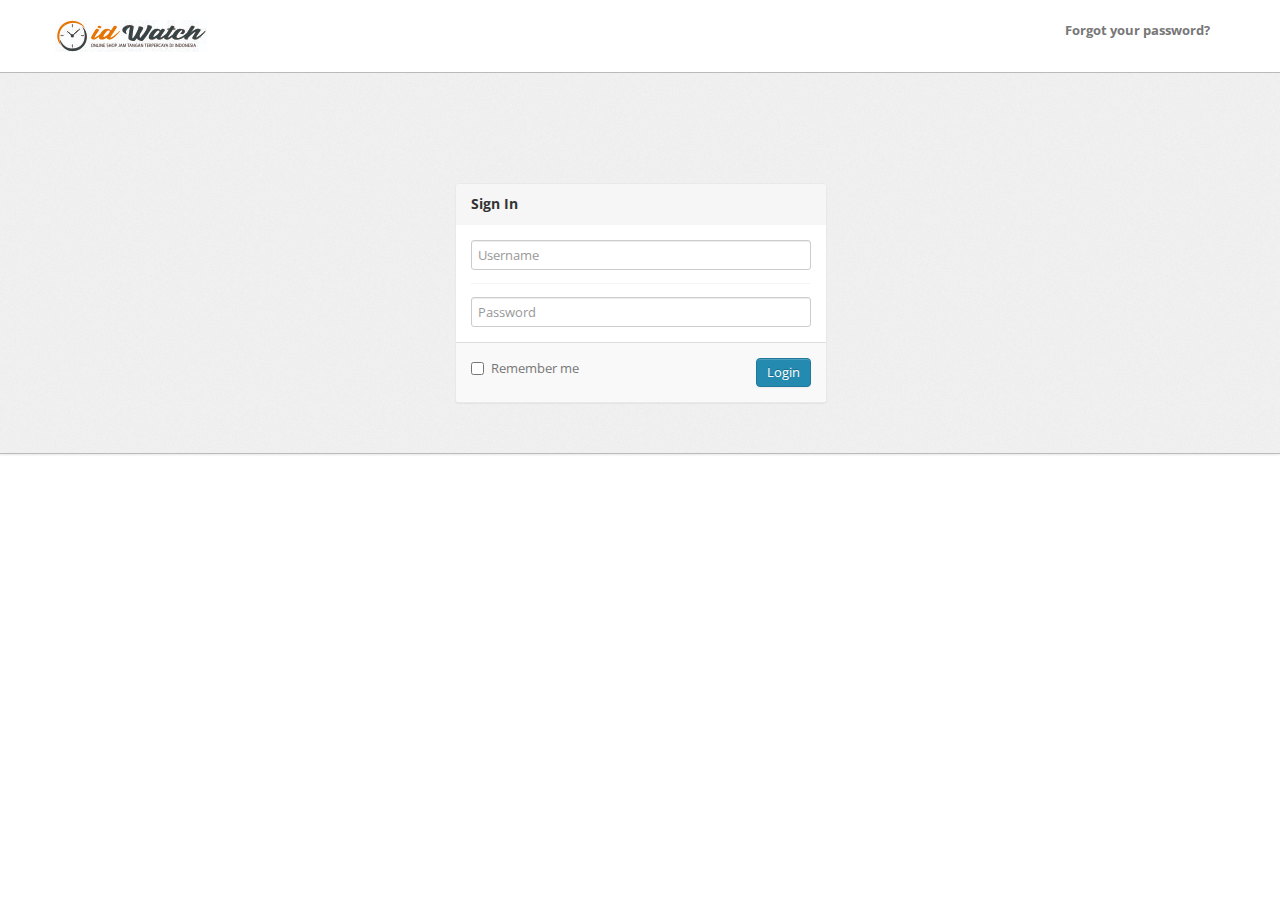
<file: Admin/other-login.html>
﻿<!DOCTYPE html>
<html lang="en">
<head>
	<meta http-equiv="Content-Type" content="text/html; charset=utf-8" />
	<meta name="viewport" content="width=device-width, initial-scale=1.0">
	<title>Admin</title>
	<link type="text/css" href="bootstrap/css/bootstrap.min.css" rel="stylesheet">
	<link type="text/css" href="bootstrap/css/bootstrap-responsive.min.css" rel="stylesheet">
	<link type="text/css" href="css/theme.css" rel="stylesheet">
	<link type="text/css" href="images/icons/css/font-awesome.css" rel="stylesheet">
	<link type="text/css" href='http://fonts.googleapis.com/css?family=Open+Sans:400italic,600italic,400,600' rel='stylesheet'>
</head>
<body>

	<div class="navbar navbar-fixed-top">
		<div class="navbar-inner">
			<div class="container">
				<a class="btn btn-navbar" data-toggle="collapse" data-target=".navbar-inverse-collapse">
					<i class="icon-reorder shaded"></i>
				</a>

				<a class="brand" href="index.html"><img src="images/img.jpg" alt=""> </a>

				<div class="nav-collapse collapse navbar-inverse-collapse">
				
					<ul class="nav pull-right">

						<li><a href="#">
							Forgot your password?
						</a></li>
					</ul>
				</div><!-- /.nav-collapse -->
			</div>
		</div><!-- /navbar-inner -->
	</div><!-- /navbar -->



	<div class="wrapper">
		<div class="container">
			<div class="row">
				<div class="module module-login span4 offset4">
					<form class="form-vertical">
						<div class="module-head">
							<h3>Sign In</h3>
						</div>
						<div class="module-body">
							<div class="control-group">
								<div class="controls row-fluid">
									<input class="span12" type="text" id="inputEmail" placeholder="Username">
								</div>
							</div>
							<div class="control-group">
								<div class="controls row-fluid">
									<input class="span12" type="password" id="inputPassword" placeholder="Password">
								</div>
							</div>
						</div>
						<div class="module-foot">
							<div class="control-group">
								<div class="controls clearfix">
									<a href="index.html" class="btn btn-primary pull-right">Login
								</a>
									<label class="checkbox">
										<input type="checkbox"> Remember me
									</label>
								</div>
							</div>
						</div>
					</form>
				</div>
			</div>
		</div>
	</div>
	<script src="scripts/jquery-1.9.1.min.js" type="text/javascript"></script>
	<script src="scripts/jquery-ui-1.10.1.custom.min.js" type="text/javascript"></script>
	<script src="bootstrap/js/bootstrap.min.js" type="text/javascript"></script>
</body>
</file>
<file: Admin/css/theme.css>
body {
	font-size: 13px;
	font-family: 'Open Sans', Arial, sans-serif;
	background: #fff;
	color: #777
}
h1, h2, h3, h4, h5, h6 {
	color: #333;
	margin-top: 0
}
h1 small, h2 small, h3 small, h4 small, h5 small, h6 small {
	font-size: 11px;
	margin: 0 0 0 5px
}
h1 {
	font-size: 28px
}
h2 {
	font-size: 24px
}
h3 {
	font-size: 20px
}
h4 {
	font-size: 16px
}
h5 {
	font-size: 13px
}
h6 {
	font-size: 11px
}
strong, b {
	color: #555
}
a:hover, a:focus {
	outline: 0
}
small, .small {
	font-size: 11px
}
pre, code {
	padding: 1px 2px;
	font-weight: bold;
	font-size: 12px
}
blockquote {
	border-left: 3px solid #dcdddf
}
blockquote p {
	font-size: 14px
}
blockquote small::before {
	content: "# "
}
.lead {
	font-size: 16px;
	line-height: 22px
}
.text-muted {color: #999;}
.wrapper {
	background: url(../images/bg.png) #eee;
	border-bottom: 1px solid #bbb;
	-webkit-box-shadow: 0 1px 2px rgba(0,0,0,0.1);
	-moz-box-shadow: 0 1px 2px rgba(0,0,0,0.1);
	box-shadow: 0 1px 2px rgba(0,0,0,0.1);
	padding: 30px 0
}
.footer {
	color: #999;
	padding: 30px 0 60px
}
.footer .nav li {
	float: left
}
.footer .nav li+li {
	margin-left: 30px
}
.footer .nav li a {
	color: inherit
}
.footer .nav li a:hover {
	color: #555
}
form {
	margin: 0
}
select, textarea, input[type="text"], input[type="password"], input[type="datetime"], input[type="datetime-local"], input[type="date"], input[type="month"], input[type="time"], input[type="week"], input[type="number"], input[type="email"], input[type="url"], input[type="search"], input[type="tel"], input[type="color"], .uneditable-input, label, input, button, select, textarea {
	-webkit-border-radius: 3px;
	-moz-border-radius: 3px;
	border-radius: 3px;
	font-size: 13px;
	font-family: 'Open Sans', Tahoma, Arial, sans-serif
}
.input-append input, .input-prepend input, .input-append select, .input-prepend select, .input-append .uneditable-input, .input-prepend .uneditable-input {
	-webkit-border-radius: 0 3px 3px 0;
	-moz-border-radius: 0 3px 3px 0;
	border-radius: 0 3px 3px 0
}
.input-append input, .input-append select, .input-append .uneditable-input, .input-prepend .add-on:first-child, .input-prepend .btn:first-child {
	-webkit-border-radius: 3px 0 0 3px;
	-moz-border-radius: 3px 0 0 3px;
	border-radius: 3px 0 0 3px
}
.input-append .add-on, .input-prepend .add-on, .input-append .btn, .input-prepend .btn, .input-append .btn-group>.dropdown-toggle, .input-prepend .btn-group>.dropdown-toggle {
	-webkit-border-radius: 0;
	-moz-border-radius: 0;
	border-radius: 0
}
.input-append .add-on:last-child, .input-append .btn:last-child, .input-append .btn-group:last-child>.dropdown-toggle {
	-webkit-border-radius: 0 3px 3px 0;
	-moz-border-radius: 0 3px 3px 0;
	border-radius: 0 3px 3px 0
}
.input-transparent {
	border: 0!important;
	background: none!important;
	box-shadow: none!important;
	-moz-box-shadow: none!important;
	-webkit-box-shadow: none!important
}
.radio.inline, .checkbox.inline {
	white-space: nowrap
}
body [class^="icon-"], body [class*=" icon-"] {
	font-size: 14px;
	line-height: 20px;
	height: 20px
}
.shaded {
	color: rgba(0,0,0,0.3);
	text-shadow: 0 0 1px #eee, 0 0 0 #000, 0 0 1px #fff
}
.module {
	background: #fff;
	-webkit-border-radius: 3px;
	-moz-border-radius: 3px;
	border-radius: 3px;
	border: 1px solid #ccc;
	border-bottom-color: #bbb;
	-webkit-box-shadow: 0 0 1px rgba(0,0,0,0.2);
	-moz-box-shadow: 0 0 1px rgba(0,0,0,0.2);
	box-shadow: 0 0 1px rgba(0,0,0,0.2);
	margin-bottom: 30px
}
.align-center {
	text-align: center
}
.align-right {
	text-align: right!important
}
.clear {
	clear: both
}
.none {
	display: none
}
.nav>li>a:hover {
	background: 0
}
.form-horizontal .control-group, .form-vertical .control-group {
	margin-bottom: 0
}
.form-horizontal .control-group+.control-group, .form-vertical .control-group+.control-group {
	margin-top: 13px;
	padding-top: 13px;
	border-top: 1px solid #f5f5f5
}
.module-login {
	margin-bottom: 80px;
	margin-top: 80px
}
.module-login .form-vertical input {
	margin-bottom: 0!important
}
.navbar {
	position: static!important;
	margin: 0!important
}
.navbar .navbar-inner {
	background: #fff;
	border-bottom: 1px solid #bbb;
	-webkit-box-shadow: 0 1px 2px rgba(0,0,0,0.15);
	-moz-box-shadow: 0 1px 2px rgba(0,0,0,0.15);
	box-shadow: 0 1px 2px rgba(0,0,0,0.15)
}
.navbar .brand {
	color: #333;
	font-weight: bold;
	font-size: 20px;
	margin-right: 20px;
	padding: 20px
}
.navbar .nav>li>a {
	padding: 20px 15px;
	font-weight: bold;
	color: #777
}
.navbar .nav>li.active , .navbar .nav>li.active , .navbar .nav>li.active, .navbar .nav>li:hover  {
	background: #f9f9f9;
}
.navbar .nav>li.dropdown.open>.dropdown-toggle, .navbar .nav>li.dropdown.active>.dropdown-toggle, .navbar .nav>li.dropdown.open.active>.dropdown-toggle {
	background: #fff;
	border-left: 1px solid #ddd;
	border-right: 1px solid #ddd;
	padding-left: 14px;
	padding-right: 14px;
	position: relative;
	z-index: 9999
}
.navbar .nav>li>.dropdown-menu {
	border: 1px solid #ccc;
	-webkit-border-radius: 0 0 3px 3px;
	-moz-border-radius: 0 0 3px 3px;
	border-radius: 0 0 3px 3px;
	-webkit-box-shadow: 0 1px 1px rgba(0,0,0,0.1);
	-moz-box-shadow: 0 1px 1px rgba(0,0,0,0.1);
	box-shadow: 0 1px 1px rgba(0,0,0,0.1);
	left: -1px;
	min-width: 200px;
	margin: -1px 0 0;
	z-index: 9991
}
.navbar .nav>li>.dropdown-menu::before, .navbar .nav>li>.dropdown-menu::after {
	display: none
}
.navbar .nav>li>.dropdown-menu li>a {
	padding: 10px 20px
}
.navbar .nav>li>.dropdown-menu li>a:hover {
	background: #f9f9f9;
	color: #555
}

.navbar .nav>.active>a, .navbar .nav>.active>a:hover, .navbar .nav>.active>a:focus
{
	
-webkit-box-shadow: none;
-moz-box-shadow: none;
box-shadow: none;
	}
.navbar .nav.nav-icons>li>a {
	background: none;
	-webkit-box-shadow:none;
	-moz-box-shadow: none;
	box-shadow: none;
	color: #777;
	font-weight: bold;
	padding: 5px;
	margin: 15px 5px
}
.navbar .pull-right>li>.dropdown-menu, .navbar .nav>li>.dropdown-menu.pull-right {
	right: 0;
	left: auto
}
.navbar .divider-vertical {
	background: #eee;
	border-left: 0;
	border-right: 0;
	height: 30px;
	margin: 25px 15px;
	width: 1px
}
.navbar-search {
	margin: 15px 0 0 0
}
.nav-user>a {
	height: 20px
}
.nav-avatar {
	width: 34px;
	height: 34px;
	margin: -7px 5px 0 0;
	-webkit-border-radius: 50%;
	-moz-border-radius: 50%;
	border-radius: 50%
}
.dropdown-menu {
	-webkit-border-radius: 3px;
	-moz-border-radius: 3px;
	border-radius: 3px
}
.alert {
	background: #fffaef;
	border-color: #ecdcb6;
	-webkit-border-radius: 3px;
	-moz-border-radius: 3px;
	border-radius: 3px;
	-webkit-box-shadow: 0 1px 0 rgba(255,255,255,0.5) inset;
	-moz-box-shadow: 0 1px 0 rgba(255,255,255,0.5) inset;
	box-shadow: 0 1px 0 rgba(255,255,255,0.5) inset;
	color: #b68b53
}
.alert strong, .alert b {
	color: inherit
}
.alert-danger, .alert-error {
	background: #f7e7e4;
	border-color: #ecbeb6;
	color: #b55351
}
.alert-success {
	background: #eaf4e2;
	border-color: #c1dea9;
	color: #61a06f
}
.btn, .btn-box {
	-webkit-border-radius: 3px;
	-moz-border-radius: 3px;
	border-radius: 3px
}
.btn:hover, .btn-box:hover {
	-webkit-box-shadow: 0 0 2px rgba(0,0,0,0.15);
	-moz-box-shadow: 0 0 2px rgba(0,0,0,0.15);
	box-shadow: 0 0 2px rgba(0,0,0,0.15)
}
.btn:focus, .btn-box:focus {
	outline: 0
}
.btn [class^="icon-"], .btn-box [class^="icon-"], .btn [class*=" icon-"], .btn-box [class*=" icon-"] {
	min-width: 16px;
	text-align: center;
	display: inline-block!important
}
.btn {
	font-size: 13px;
	font-weight: 600
}
.btn.btn-mini, .btn.btn-small {
	font-size: 11px
}
.btn.btn-large {
	font-size: 16px
}
.btn-box {
	margin-bottom: 20px;
background-color: #fff;
border: 1px solid transparent;
border-radius: 4px;
-webkit-box-shadow: 0 1px 1px rgba(0,0,0,.05);
box-shadow: 0 1px 1px rgba(0,0,0,.05);



	text-align: center;
	text-decoration: none!important;
	padding: 25px 0;
	margin: 0 0 30px
}
.btn-box i, .btn-box b {
	display: block
}
.btn-box b {
	color: #444;
	font-size: 20px;
	font-weight:normal;
	margin-top: 5px;
	text-shadow: 0 1px 0 #fff
}
.btn-box i {
	font-size: 36px;
	line-height: 36px;
	height: 36px;
	color: #29b7d3;
	-webkit-transition: all .2s ease-in-out;
-moz-transition: all .2s ease-in-out;
transition: all .2s ease-in-out;
}
.btn-box.big b {
	margin-top: 10px
}
.btn-box.big i {
	font-size: 48px;
	line-height: 48px;
	height: 48px
}
.btn-box.small b {
	font-size: 11px
}
.btn-box.small i {
	font-size: 24px;
	line-height: 24px;
	height: 24px
}
.btn-box:hover i {
	color: rgba(0,0,0,0.4);
	
}
.btn-group>.btn:first-child {
	-webkit-border-top-left-radius: 3px;
	-moz-border-radius-topleft: 3px;
	border-top-left-radius: 3px;
	-webkit-border-bottom-left-radius: 3px;
	-moz-border-radius-bottomleft: 3px;
	border-bottom-left-radius: 3px
}
.btn-group>.btn:last-child {
	-webkit-border-top-right-radius: 3px;
	-moz-border-radius-topright: 3px;
	border-top-right-radius: 3px;
	-webkit-border-bottom-right-radius: 3px;
	-moz-border-radius-bottomright: 3px;
	border-bottom-right-radius: 3px
}
.btn-group.shaded-icon>.btn>i {
	color: rgba(0,0,0,0.3);
	text-shadow: 0 0 1px #eee, 0 0 0 #000, 0 0 1px #fff
}
.btn-group.shaded-icon>.btn:hover>i {
	color: rgba(0,0,0,0.4);
	text-shadow: 0 0 1px #ccc, 0 0 0 #000, 0 0 1px #fff
}
.btn-group>.btn, .btn-group>.dropdown-menu, .btn-group>.popover {
	font-size: 13px
}



/* Buttons */


.btn {
	display: inline-block;
	margin-bottom: 0;
	font-weight: 400;
	text-align: center;
	vertical-align: middle;
	cursor: pointer;
	background-image: none;
	border: 1px solid transparent;
	white-space: nowrap;
	padding: 4px 10px;
	font-size: 13px;
	line-height: 1.42857;
	border-radius: 4px;
	-webkit-user-select: none;
	-moz-user-select: none;
	-ms-user-select: none;
	user-select: none
}
.btn.active:focus, .btn:active:focus, .btn:focus {
	outline: thin dotted;
	outline: 5px auto -webkit-focus-ring-color;
	outline-offset: -2px
}
.btn:focus, .btn:hover {
	color: #767676;
	text-decoration: none
}
.btn.active, .btn:active {
	outline: 0;
	background-image: none;
	-webkit-box-shadow: inset 0 3px 5px rgba(0,0,0,.125);
	box-shadow: inset 0 3px 5px rgba(0,0,0,.125)
}
.btn.disabled, .btn[disabled], fieldset[disabled] .btn {
	cursor: not-allowed;
	pointer-events: none;
	opacity: .65;
	filter: alpha(opacity=65);
	-webkit-box-shadow: none;
	box-shadow: none
}
.btn-default {
	color: #767676;
	background-color: #fafafa;
	border-color: #ededed
}
.btn-default.active, .btn-default:active, .btn-default:focus, .btn-default:hover, .open>.btn-default.dropdown-toggle {
	color: #767676;
	background-color: #e1e1e1;
	border-color: #cfcfcf
}
.btn-default.active, .btn-default:active, .open>.btn-default.dropdown-toggle {
	background-image: none
}
.btn-default.disabled, .btn-default.disabled.active, .btn-default.disabled:active, .btn-default.disabled:focus, .btn-default.disabled:hover, .btn-default[disabled], .btn-default[disabled].active, .btn-default[disabled]:active, .btn-default[disabled]:focus, .btn-default[disabled]:hover, fieldset[disabled] .btn-default, fieldset[disabled] .btn-default.active, fieldset[disabled] .btn-default:active, fieldset[disabled] .btn-default:focus, fieldset[disabled] .btn-default:hover {
	background-color: #fafafa;
	border-color: #ededed
}
.btn-default .badge {
	color: #fafafa;
	background-color: #767676
}
.btn-primary {
	color: #fff;
	background-color: #248aaf;
	border-color: #20799a
}
.btn-primary.active, .btn-primary:active, .btn-primary:focus, .btn-primary:hover, .open>.btn-primary.dropdown-toggle {
	color: #fff;
	background-color: #1b6985;
	border-color: #155167
}
.btn-primary.active, .btn-primary:active, .open>.btn-primary.dropdown-toggle {
	background-image: none
}
.btn-primary.disabled, .btn-primary.disabled.active, .btn-primary.disabled:active, .btn-primary.disabled:focus, .btn-primary.disabled:hover, .btn-primary[disabled], .btn-primary[disabled].active, .btn-primary[disabled]:active, .btn-primary[disabled]:focus, .btn-primary[disabled]:hover, fieldset[disabled] .btn-primary, fieldset[disabled] .btn-primary.active, fieldset[disabled] .btn-primary:active, fieldset[disabled] .btn-primary:focus, fieldset[disabled] .btn-primary:hover {
	background-color: #248aaf;
	border-color: #20799a
}
.btn-primary .badge {
	color: #248aaf;
	background-color: #fff
}
.btn-success {
	color: #fff;
	background-color: #3cbc8d;
	border-color: #36a97f
}
.btn-success.active, .btn-success:active, .btn-success:focus, .btn-success:hover, .open>.btn-success.dropdown-toggle {
	color: #fff;
	background-color: #309570;
	border-color: #277a5c
}
.btn-success.active, .btn-success:active, .open>.btn-success.dropdown-toggle {
	background-image: none
}
.btn-success.disabled, .btn-success.disabled.active, .btn-success.disabled:active, .btn-success.disabled:focus, .btn-success.disabled:hover, .btn-success[disabled], .btn-success[disabled].active, .btn-success[disabled]:active, .btn-success[disabled]:focus, .btn-success[disabled]:hover, fieldset[disabled] .btn-success, fieldset[disabled] .btn-success.active, fieldset[disabled] .btn-success:active, fieldset[disabled] .btn-success:focus, fieldset[disabled] .btn-success:hover {
	background-color: #3cbc8d;
	border-color: #36a97f
}
.btn-success .badge {
	color: #3cbc8d;
	background-color: #fff
}
.btn-info {
	color: #fff;
	background-color: #29b7d3;
	border-color: #25a4be
}
.btn-info.active, .btn-info:active, .btn-info:focus, .btn-info:hover, .open>.btn-info.dropdown-toggle {
	color: #fff;
	background-color: #2192a8;
	border-color: #1b788a
}
.btn-info.active, .btn-info:active, .open>.btn-info.dropdown-toggle {
	background-image: none
}
.btn-info.disabled, .btn-info.disabled.active, .btn-info.disabled:active, .btn-info.disabled:focus, .btn-info.disabled:hover, .btn-info[disabled], .btn-info[disabled].active, .btn-info[disabled]:active, .btn-info[disabled]:focus, .btn-info[disabled]:hover, fieldset[disabled] .btn-info, fieldset[disabled] .btn-info.active, fieldset[disabled] .btn-info:active, fieldset[disabled] .btn-info:focus, fieldset[disabled] .btn-info:hover {
	background-color: #29b7d3;
	border-color: #25a4be
}
.btn-info .badge {
	color: #29b7d3;
	background-color: #fff
}
.btn-warning {
	color: #fff;
	background-color: #fac552;
	border-color: #f9bd39
}
.btn-warning.active, .btn-warning:active, .btn-warning:focus, .btn-warning:hover, .open>.btn-warning.dropdown-toggle {
	color: #fff;
	background-color: #f9b420;
	border-color: #eea507
}
.btn-warning.active, .btn-warning:active, .open>.btn-warning.dropdown-toggle {
	background-image: none
}
.btn-warning.disabled, .btn-warning.disabled.active, .btn-warning.disabled:active, .btn-warning.disabled:focus, .btn-warning.disabled:hover, .btn-warning[disabled], .btn-warning[disabled].active, .btn-warning[disabled]:active, .btn-warning[disabled]:focus, .btn-warning[disabled]:hover, fieldset[disabled] .btn-warning, fieldset[disabled] .btn-warning.active, fieldset[disabled] .btn-warning:active, fieldset[disabled] .btn-warning:focus, fieldset[disabled] .btn-warning:hover {
	background-color: #fac552;
	border-color: #f9bd39
}
.btn-warning .badge {
	color: #fac552;
	background-color: #fff
}
.btn-danger {
	color: #fff;
	background-color: #e9422e;
	border-color: #e52e18
}
.btn-danger.active, .btn-danger:active, .btn-danger:focus, .btn-danger:hover, .open>.btn-danger.dropdown-toggle {
	color: #fff;
	background-color: #ce2916;
	border-color: #ae2312
}
.btn-danger.active, .btn-danger:active, .open>.btn-danger.dropdown-toggle {
	background-image: none
}
.btn-danger.disabled, .btn-danger.disabled.active, .btn-danger.disabled:active, .btn-danger.disabled:focus, .btn-danger.disabled:hover, .btn-danger[disabled], .btn-danger[disabled].active, .btn-danger[disabled]:active, .btn-danger[disabled]:focus, .btn-danger[disabled]:hover, fieldset[disabled] .btn-danger, fieldset[disabled] .btn-danger.active, fieldset[disabled] .btn-danger:active, fieldset[disabled] .btn-danger:focus, fieldset[disabled] .btn-danger:hover {
	background-color: #e9422e;
	border-color: #e52e18
}
.btn-danger .badge {
	color: #e9422e;
	background-color: #fff
}
.btn-link {
	color: #333;
	font-weight: 400;
	cursor: pointer;
	border-radius: 0
}
.btn-link, .btn-link:active, .btn-link[disabled], fieldset[disabled] .btn-link {
	background-color: transparent;
	-webkit-box-shadow: none;
	box-shadow: none
}
.btn-link, .btn-link:active, .btn-link:focus, .btn-link:hover {
	border-color: transparent
}
.btn-link:focus, .btn-link:hover {
	color: #0d0d0d;
	text-decoration: underline;
	background-color: transparent
}
.btn-link[disabled]:focus, .btn-link[disabled]:hover, fieldset[disabled] .btn-link:focus, fieldset[disabled] .btn-link:hover {
	color: #999;
	text-decoration: none
}
.btn-group-lg>.btn, .btn-lg {
	padding: 10px 16px;
	font-size: 18px;
	line-height: 1.33;
	border-radius: 6px
}
.btn-group-sm>.btn, .btn-sm {
	padding: 5px 10px;
	font-size: 12px;
	line-height: 1.5;
	border-radius: 2px
}
.btn-group-xs>.btn, .btn-xs {
	padding: 1px 5px;
	font-size: 12px;
	line-height: 1.5;
	border-radius: 2px
}
.btn-block {
	display: block;
	width: 100%
}
.btn-block+.btn-block {
	margin-top: 5px
}
input[type=button].btn-block, input[type=reset].btn-block, input[type=submit].btn-block {
	width: 100%
}





.modal {
	-webkit-border-radius: 4px;
	-moz-border-radius: 4px;
	border-radius: 4px;
	-webkit-box-shadow: 0 0 5px rgba(0,0,0,0.2);
	-moz-box-shadow: 0 0 5px rgba(0,0,0,0.2);
	box-shadow: 0 0 5px rgba(0,0,0,0.2)
}
.modal .modal-header .close {
	color: rgba(0,0,0,0.5);
	font-size: 16px;
	line-height: 30px;
	height: 30px;
	margin: 0;
	text-shadow: 1px 1px 2px #ddd, 0 0 0 #000, 0 0 1px #fff
}
.modal-backdrop, .modal-backdrop.fade.in {
	background: #fff;
	opacity: .9
}
.accordion-group {
	background: #fff;
	-webkit-border-radius: 3px;
	-moz-border-radius: 3px;
	border-radius: 3px;
	border: 1px solid #ccc;
	border-bottom-color: #bbb;
	-webkit-box-shadow: 0 0 1px rgba(0,0,0,0.2);
	-moz-box-shadow: 0 0 1px rgba(0,0,0,0.2);
	box-shadow: 0 0 1px rgba(0,0,0,0.2);
	overflow: hidden;
	margin-bottom: 5px
}
.accordion-heading {
	background: #fafafa;
	background: -moz-linear-gradient(top, #fff 0, #fff 50%, #fafafa 51%, #fafafa 100%);
	background: -webkit-gradient(linear, left top, left bottom, color-stop(0%, #fff), color-stop(50%, #fff), color-stop(51%, #fafafa), color-stop(100%, #fafafa));
	background: -webkit-linear-gradient(top, #fff 0, #fff 50%, #fafafa 51%, #fafafa 100%);
	background: -o-linear-gradient(top, #fff 0, #fff 50%, #fafafa 51%, #fafafa 100%);
	background: -ms-linear-gradient(top, #fff 0, #fff 50%, #fafafa 51%, #fafafa 100%);
	background: linear-gradient(to bottom, #fff 0, #fff 50%, #fafafa 51%, #fafafa 100%);
filter:progid:DXImageTransform.Microsoft.gradient(startColorstr='@topColor', endColorstr='@bottomColor', GradientType=0)
}
.accordion-heading .accordion-toggle {
	color: #555;
	font-weight: bold;
	line-height: 20px;
	padding: 10px 15px;
	text-decoration: none!important
}
.media .media-avatar {
	 
	border: 1px solid rgba(204, 204, 204, 0.5);
	
	-webkit-border-radius: 50px;
	-moz-border-radius: 50px;
	border-radius: 50px;
	height: 100px;
	width: 100px;
	margin-right: 20px
}
.media .media-avatar img {
	-webkit-border-radius: 45px;
	-moz-border-radius: 45px;
	border-radius: 45px;
	height: 90px;
	width: 90px;
	margin: 5px
}
.media .media-avatar.medium {
	-webkit-border-radius: 35px;
	-moz-border-radius: 35px;
	border-radius: 35px;
	height: 70px;
	width: 70px
}
.media .media-avatar.medium img {
	-webkit-border-radius: 30px;
	-moz-border-radius: 30px;
	border-radius: 30px;
	height: 60px;
	width: 60px;
	margin: 5px
}
.media .media-avatar.small {
	-webkit-border-radius: 30px;
	-moz-border-radius: 30px;
	border-radius: 30px;
	height: 60px;
	width: 60px
}
.media .media-avatar.small img {
	-webkit-border-radius: 25px;
	-moz-border-radius: 25px;
	border-radius: 25px;
	height: 50px;
	width: 50px;
	margin: 5px
}
.media .media-title {
	font-size: 14px;
	line-height: 16px;
	margin: 15px 0 0
}
.media.user {
	padding: 15px;
	-webkit-transition: all .2s ease-in-out;
	-moz-transition: all .2s ease-in-out;
	transition: all .2s ease-in-out;
	 border:1px solid transparent;

}
.media.user:hover {
	background:#E8F6E4;
	 border:1px solid #E8F6E4;
	-webkit-border-radius: 3px;
	-moz-border-radius: 3px;
	border-radius: 3px;
	padding: 14px
}
.media.user:hover .media-avatar {
	background: #fff;
	border-color: #bbb;
	
}
.progress {
	-webkit-border-radius: 3px;
	-moz-border-radius: 3px;
	border-radius: 3px;
	background:#f6f6f6;
}
.progress .bar {
	-webkit-border-radius: 2px;
	-moz-border-radius: 2px;
	border-radius: 2px;
	 background-color: #428bca;
}
.progress.tight {
	height: 10px
}
.progress.stacked .bar {
	-webkit-border-radius: 0;
	-moz-border-radius: 0;
	border-radius: 0
}
.progress.stacked .bar+.bar {
	margin-left: -1px
}
.progress.stacked .bar:first-child {
	-webkit-border-radius: 2px 0 0 2px;
	-moz-border-radius: 2px 0 0 2px;
	border-radius: 2px 0 0 2px
}
.progress.stacked .bar:last-child {
	-webkit-border-radius: 0 2px 2px 0;
	-moz-border-radius: 0 2px 2px 0;
	border-radius: 0 2px 2px 0
}
.progress .bar-success, .progress-success .bar {
	border-color: #438e43
}
.progress .bar-warning, .progress-warning .bar {
	border-color: #c97600
}
.progress .bar-danger, .progress-danger .bar {
	border-color: #a62821
}
.table {
	margin-bottom: 0
}
.table th, .table td {
	border-color: #d5d5d5!important
}
.table.valign-middle td, .table.valign-middle th {
	vertical-align: middle
}
.table-bordered thead:first-child tr:first-child>th:first-child, .table-bordered tbody:first-child tr:first-child>td:first-child {
	-webkit-border-top-left-radius: 2px;
	-moz-border-radius-topleft: 2px;
	border-top-left-radius: 2px
}
.table-bordered thead:first-child tr:first-child>th:last-child, .table-bordered tbody:first-child tr:first-child>td:last-child {
	-webkit-border-top-right-radius: 2px;
	-moz-border-radius-topright: 2px;
	border-top-right-radius: 2px
}
.table-bordered thead:last-child tr:last-child>th:first-child, .table-bordered tbody:last-child tr:last-child>td:first-child, .table-bordered tfoot:last-child tr:last-child>td:first-child {
	-webkit-border-bottom-left-radius: 2px;
	-moz-border-radius-bottomleft: 2px;
	border-bottom-left-radius: 2px
}
.table-bordered thead:last-child tr:last-child>th:last-child, .table-bordered tbody:last-child tr:last-child>td:last-child, .table-bordered tfoot:last-child tr:last-child>td:last-child {
	-webkit-border-bottom-right-radius: 2px;
	-moz-border-radius-bottomright: 2px;
	border-bottom-right-radius: 2px
}
.sidebar-user .user-avatar {
	background: #fff;
	border: 1px solid #ccc;
	border-bottom-color: #ccc;
	height: 70px;
	width: 70px;
	-webkit-border-radius: 35px;
	-moz-border-radius: 35px;
	border-radius: 35px;
	margin-right: 15px
}
.sidebar-user .user-avatar img {
	-webkit-border-radius: 30px;
	-moz-border-radius: 30px;
	border-radius: 30px;
	width: 60px;
	height: 60px;
	margin: 5px
}
.sidebar-user .user-content {
	overflow: hidden;
	margin-top: 15px
}
.sidebar-user .user-content h3 {
	font-size: 14px;
	line-height: 16px;
	height: 16px;
	margin: 0;
	overflow: hidden;
	text-overflow: ellipsis;
	white-space: nowrap
}
.widget .progress {
	margin-bottom: 0
}
.widget-menu {
	background: #fff;
	
	-webkit-border-radius: 3px;
	-moz-border-radius: 3px;
	border-radius: 3px;
	
	overflow: hidden
}
.widget-menu a {
	color: #555;
	display: block;
	line-height: 20px;
	padding: 15px;
	text-decoration: none!important
}
.widget-menu .menu-icon {
	 
	margin-right: 10px;
	 
	color: #767676;
	 -webkit-transition: all .2s ease-in-out;
-moz-transition: all .2s ease-in-out;
transition: all .2s ease-in-out;
}
.widget-menu .label {
	background: #888;
	-webkit-box-shadow: 0 0 2px rgba(0,0,0,0.4) inset;
	-moz-box-shadow: 0 0 2px rgba(0,0,0,0.4) inset;
	box-shadow: 0 0 2px rgba(0,0,0,0.4) inset;
	-webkit-border-radius: 3px;
	-moz-border-radius: 3px;
	border-radius: 3px;
	line-height: 20px;
	padding: 0 5px
}
.widget-menu .label.green {
	background: #78ba00
}
.widget-menu .label.orange {
	background: #d74f2a
}
.widget-menu>li+li {
	border-top: 1px solid #555
}
.widget-menu>li>a {
	background-color: #2d2b32;
	color: #767676;
	-webkit-transition: all .2s ease-in-out;
-moz-transition: all .2s ease-in-out;
transition: all .2s ease-in-out;
}
.widget-menu>li>a .icon-chevron-up {
	display: block
}
.widget-menu>li>a .icon-chevron-down {
	display: none
}
.widget-menu>li>a.collapsed .icon-chevron-up {
	display: none
}
.widget-menu>li>a.collapsed .icon-chevron-down {
	display: block
}
.widget-menu>li>a:hover {
	background-color: #28262c;
	color: #fafafa;
}

.widget-menu>li>a:hover .menu-icon { color:#fff;}

.widget-menu>li ul li {
	background: #eee;
	border-top: 1px solid #ccc
}
.widget-menu>li ul li+li {
	border-top: 0
}
.widget-menu>li ul li.active a {
	background: #f0f0f0
}
.widget-menu>li ul li a {
	padding: 10px 15px 10px 30px
}
.widget-menu>li ul li a:hover {
	background: #f5f5f5;
	-webkit-box-shadow: 0 1px 0 #fafafa inset;
	-moz-box-shadow: 0 1px 0 #fafafa inset;
	box-shadow: 0 1px 0 #fafafa inset;
	border-bottom: 1px solid #d5d5d5;
	border-top: 1px solid #d5d5d5;
	padding: 9px 15px 9px 30px
}
.widget-usage {
	
	
background-color: #fff;
border: 1px solid transparent;
border-radius: 4px;
-webkit-box-shadow: 0 1px 1px rgba(0,0,0,.05);
box-shadow: 0 1px 1px rgba(0,0,0,.05);

text-decoration: none!important;


}
.widget-usage p {
	margin-bottom: 10px;
	line-height: 1.2
}
.widget-usage li {
	padding: 15px
}
.widget-usage li+li {
	border-top: 1px solid #ddd
}
.module {
	
	box-shadow: 0 0 3px rgba(0,0,0,.1);
	border-color: #e9e9e9;
	margin-bottom: 20px;
background-color: #fff;
border-radius: 4px;
-webkit-box-shadow: 0 1px 1px rgba(0,0,0,.05);
box-shadow: 0 1px 1px rgba(0,0,0,.05);

	

}
.module-head {
	
	color: #767676;
background-color: #f6f6f6;
border-color: #e9e9e9;


	padding: 10px 15px;
border-bottom: 1px solid transparent;
border-top-right-radius: 3px;
border-top-left-radius: 3px;



	
}
.module-head h3 {
	font-size: 14px;
	line-height: 20px;
	height: 20px;
	margin: 0
}
.module-option {
	border-bottom: 1px solid #e5e5e5;
	padding: 15px 0;
	margin: 0 15px
}
.module-body {
	padding: 15px
}
.module-body.table {
	padding: 15px 0
}
.module-body.table .table th, .module-body.table .table td {
	padding-left: 15px;
	padding-right: 15px
}
.module-foot {
	background: #f9f9f9;
	border-top: 1px solid #ddd;
	-webkit-border-radius: 0 0 2px 2px;
	-moz-border-radius: 0 0 2px 2px;
	border-radius: 0 0 2px 2px;
	padding: 15px
}
.login .user-accounts li {
	padding: 30px;
	overflow: hidden
}
.login .user-accounts li+li {
	border-top: 1px solid #ddd
}
.login .user-avatar {
	background: #fff;
	border: 1px solid #ccc;
	border-bottom-color: #ccc;
	height: 100px;
	width: 100px;
	-webkit-border-radius: 50px;
	-moz-border-radius: 50px;
	border-radius: 50px;
	margin-right: 15px
}
.login .user-avatar img {
	-webkit-border-radius: 45px;
	-moz-border-radius: 45px;
	border-radius: 45px;
	width: 90px;
	height: 90px;
	margin: 5px
}
.login .user-content {
	margin: 5px 0 0 125px
}
.login .user-content h3 {
	font-size: 16px;
	line-height: 20px;
	margin: 0 0 15px
}
.login .user-content h3 small {
	font-size: 11px;
	margin-left: 10px
}
.login .user-content p {
	margin-bottom: 15px
}
.stream-list {
	border-top: 1px solid #e5e5e5;
	margin: 20px -15px -15px
}
.stream {
	padding: 20px 15px
}
.stream+.stream {
	border-top: 1px solid #e5e5e5;
	margin-top: 0
}
.stream.new-update, .stream.load-more {
	padding: 0
}
.stream.new-update a, .stream.load-more a {
	background: #background: #f7f7f7;;
	
	color: #555;
	font-weight: 600;
	font-size: 14px;
	display: block;
	padding: 20px;
	text-align: center;
	text-decoration: none!important
}
.stream.new-update a i, .stream.load-more a i {
	font-size: 18px;
	margin-right: 10px
}
.stream.load-more {
	margin-top: 10px
}
.stream.load-more a {
	-webkit-border-radius: 0 0 2px 2px;
	-moz-border-radius: 0 0 2px 2px;
	border-radius: 0 0 2px 2px;
	background: #f5f5f5;
	
}
.stream-author {
	font-size: 14px;
	margin: 0 0 5px
}
.stream-headline {
	margin: 5px 0 10px
}
.stream-options a [class^="icon-"], .stream-options a [class*=" icon-"] {
	font-size: 11px!important
}
.stream-attachment {
	border: 1px solid #eee;
	clear: both;
	display: inline-block;
	-webkit-border-radius: 4px;
	-moz-border-radius: 4px;
	border-radius: 4px;
	 
	margin: 10px 0 0;
	width: 80%;
	padding: 10px
}
.responsive-video {
	position: relative;
	padding-bottom: 56.25%;
	padding-top: 25px;
	height: 0
}
.responsive-video object, .responsive-video embed, .responsive-video iframe {
	position: absolute;
	top: 0;
	left: 0;
	width: 100%;
	height: 100%
}
.stream-respond {
	margin-top: 10px
}
.stream-respond .stream {
	-webkit-border-radius: 3px;
	-moz-border-radius: 3px;
	border-radius: 3px;
	padding: 15px 15px 15px 0;
	width: 80%
}
.stream-respond .stream+.stream {
	border-top: 1px dotted #eee
}
.stream-respond .stream .stream-headline {
	margin-bottom: 0
}
.profile-head {
	background: #f9f9f9;
	-webkit-border-radius: 2px 2px 0 0;
	-moz-border-radius: 2px 2px 0 0;
	border-radius: 2px 2px 0 0;
	margin: -15px -15px 0!important;
	padding: 15px 15px 0
}
.profile-head .media-avatar {
	background: #fff
}
.profile-brief {
	border-left: 3px solid #eee;
	padding-left: 15px
}
.profile-tab {
	background: #f9f9f9;
	margin: 0 -15px 25px;
	padding: 30px 15px 0;
	font-weight: 600
}
.profile-tab>li>a {
	color: #888;
	-webkit-border-radius: 2px 2px 0 0;
	-moz-border-radius: 2px 2px 0 0;
	border-radius: 2px 2px 0 0
}
.profile-tab>li>a:hover {
	color: #666
}
.profile-tab>li.active>a {
	color: #444
}
.profile-tab>li+li {
	margin-left: 5px
}
.profile-tab-content {
	overflow: visible
}
.profile-tab-content .stream-list {
	border-top: 0;
	margin-top: 0
}
.profile-tab-content .stream-list .media:first-child {
	margin-top: -20px
}
.message .module-option {
	border-bottom: 0
}
.message .module-body {
	padding: 0
}
.message .table-message thead tr.heading td, .message .table-message tbody tr.heading td {
	background: #29b7d3!important;
	font-weight: bold;
	border: 0;
}
.message .table-message tbody td {
	}
.message .table-message tbody td.cell-check {
	width: 20px;
	text-align: center
}
.message .table-message tbody td.cell-check input[type="checkbox"] {
	margin: 0
}
.message .table-message tbody td.cell-icon {
	text-align: center;
	padding-left: 0!important;
	padding-right: 0!important
}
.message .table-message tbody td.cell-author {
	width: 150px
}
.message .table-message tbody td.cell-time {
	width: 70px
}
.message .table-message tbody td.cell-status {
	width: 100px;
	text-align: center
}
.message .table-message tbody td.cell-status b {
	background: #d74f2a;
	-webkit-border-radius: 3px;
	-moz-border-radius: 3px;
	border-radius: 3px;
	color: #fff;
	color: rgba(255,255,255,0.8);
	display: inline-block;
	padding: 1px 5px;
	font-size: 11px;
	text-transform: uppercase
}
.message .table-message tbody [class^="icon-"], .message .table-message tbody [class*=" icon-"] {
	font-size: 13px;
	color: #999
}
.message .table-message tbody .icon-star {
	color: #ddd
}
.message .table-message tbody .icon-checker {
	width: 5px;
	height: 5px;
	border: 3px solid #d74f2a;
	-webkit-border-radius: 50%;
	-moz-border-radius: 50%;
	border-radius: 50%;
	display: inline-block;
	margin: 0 0 0 15px
}
.message  tr.heading {
	color: #fff;
}
.message .table-message tbody tr.unread {
	font-weight: bold;
	color: #666
}
.message .table-message tbody tr.unread td {
	background: #fff
}
.message .table-message tbody tr.starred .icon-star {
	color: #fd7b12!important
}
.message .table-message tbody tr.starred .icon-star:hover {
	opacity: .6;
	filter: alpha(opacity=60)
}
.message .table-message tbody tr:hover td {
	background: #E8F6E4;
	cursor: pointer
}
.message .table-message tbody tr:hover .icon-star {
	color: #d9d9a9
}
.message .table-message tbody tr:hover .icon-star:hover {
	color: #adad88;
	cursor: pointer
}
.message .table-message tbody tr.task td {
	background: #fff;
	font-weight: bold
}
.message .table-message tbody tr.task.resolved td {
	background: #f5f5f5;
	color: #999;
	font-weight: normal
}
.message .table-message tbody tr.task.resolved .icon-checker {
	border-color: #ddd
}
.dataTables_wrapper {
	overflow: hidden
}
.dataTables_wrapper select, .dataTables_wrapper input, .dataTables_wrapper label {
	margin: 0
}
.dataTables_wrapper select, .dataTables_wrapper input {
	margin: 0 0 0 5px
}
.dataTables_wrapper>div {
	float: left;
	margin: 0 0 15px 15px
}
.dataTables_wrapper>div+div {
	float: right;
	margin: 0 15px 15px 0
}
.dataTables_wrapper table+div, .dataTables_wrapper table+div+div {
	margin-top: 15px;
	margin-bottom: 0
}
.dataTables_wrapper table th {
	background: #f5f5f5;
	cursor: pointer
}
.dataTables_wrapper table th:focus {
	outline: 0
}
.dataTables_wrapper table th.sorting_asc, .dataTables_wrapper table th.sorting_desc {
	background: #f0f0f0;
	-webkit-box-shadow: 0 0 5px rgba(0,0,0,0.1) inset;
	-moz-box-shadow: 0 0 5px rgba(0,0,0,0.1) inset;
	box-shadow: 0 0 5px rgba(0,0,0,0.1) inset
}
.dataTables_wrapper table tr:hover th {
	background: #f1f1f1;
	background: -moz-linear-gradient(top, #fafafa 0, #fafafa 50%, #f1f1f1 51%, #f1f1f1 100%);
	background: -webkit-gradient(linear, left top, left bottom, color-stop(0%, #fafafa), color-stop(50%, #fafafa), color-stop(51%, #f1f1f1), color-stop(100%, #f1f1f1));
	background: -webkit-linear-gradient(top, #fafafa 0, #fafafa 50%, #f1f1f1 51%, #f1f1f1 100%);
	background: -o-linear-gradient(top, #fafafa 0, #fafafa 50%, #f1f1f1 51%, #f1f1f1 100%);
	background: -ms-linear-gradient(top, #fafafa 0, #fafafa 50%, #f1f1f1 51%, #f1f1f1 100%);
	background: linear-gradient(to bottom, #fafafa 0, #fafafa 50%, #f1f1f1 51%, #f1f1f1 100%);
filter:progid:DXImageTransform.Microsoft.gradient(startColorstr='@topColor', endColorstr='@bottomColor', GradientType=0)
}
.dataTables_wrapper table tr:hover th.sorting_asc, .dataTables_wrapper table tr:hover th.sorting_desc {
	background: #f0f0f0
}

.dataTables_wrapper .table-bordered {
	-webkit-border-radius: 0;
	-moz-border-radius: 0;
	border-radius: 0;
	border-left: 0;
	border-right: 0
}
.dataTables_wrapper .table-bordered thead tr>th:first-child, .dataTables_wrapper .table-bordered tbody tr>td:first-child, .dataTables_wrapper .table-bordered tfoot tr>td:first-child, .dataTables_wrapper .table-bordered tfoot tr>th:first-child {
	border-left: 0
}
.dataTables_wrapper .table-bordered thead:first-child tr:first-child>th:first-child, .dataTables_wrapper .table-bordered tbody:first-child tr:first-child>td:first-child {
	-webkit-border-top-left-radius: 0;
	-moz-border-radius-topleft: 0;
	border-top-left-radius: 0
}
.dataTables_wrapper .table-bordered thead:first-child tr:first-child>th:last-child, .dataTables_wrapper .table-bordered tbody:first-child tr:first-child>td:last-child {
	-webkit-border-top-right-radius: 0;
	-moz-border-radius-topright: 0;
	border-top-right-radius: 0
}
.dataTables_wrapper .table-bordered thead:last-child tr:last-child>th:first-child, .dataTables_wrapper .table-bordered tbody:last-child tr:last-child>td:first-child, .dataTables_wrapper .table-bordered tfoot:last-child tr:last-child>td:first-child {
	-webkit-border-bottom-left-radius: 0;
	-moz-border-radius-bottomleft: 0;
	border-bottom-left-radius: 0
}
.dataTables_wrapper .table-bordered thead:last-child tr:last-child>th:last-child, .dataTables_wrapper .table-bordered tbody:last-child tr:last-child>td:last-child, .dataTables_wrapper .table-bordered tfoot:last-child tr:last-child>td:last-child {
	-webkit-border-bottom-right-radius: 0;
	-moz-border-radius-bottomright: 0;
	border-bottom-right-radius: 0
}
.dataTables_info {
	float: left;
	padding-top: 5px
}
.datatable-pagination {
	float: right
}
.datatable-pagination>a {
	
	-webkit-border-radius: 0;
	-moz-border-radius: 0;
	border-radius: 0;
	cursor: pointer;
	display: inline-block;
	line-height: 20px;
	height: 20px;
	background-color: #f5f5f5;
	
	padding: 4px 12px;
	text-align: center;
	text-decoration: none!important;
	text-shadow: 0 1px 1px rgba(255,255,255,0.75);
	vertical-align: middle
}
.datatable-pagination>a+a {
	margin-left: -1px
}
.datatable-pagination>a:first-child {
	-webkit-border-top-left-radius: 3px;
	-moz-border-radius-topleft: 3px;
	border-top-left-radius: 3px;
	-webkit-border-bottom-left-radius: 3px;
	-moz-border-radius-bottomleft: 3px;
	border-bottom-left-radius: 3px
}
.datatable-pagination>a:last-child {
	-webkit-border-top-right-radius: 3px;
	-moz-border-radius-topright: 3px;
	border-top-right-radius: 3px;
	-webkit-border-bottom-right-radius: 3px;
	-moz-border-radius-bottomright: 3px;
	border-bottom-right-radius: 3px
}
.datatable-pagination>a:hover {
	background-color: #efefef;
	background-image: -moz-linear-gradient(top, #f5f5f5, #e6e6e6);
	background-image: -webkit-gradient(linear, 0 0, 0 100%, from(#f5f5f5), to(#e6e6e6));
	background-image: -webkit-linear-gradient(top, #f5f5f5, #e6e6e6);
	background-image: -o-linear-gradient(top, #f5f5f5, #e6e6e6);
	background-image: linear-gradient(to bottom, #f5f5f5, #e6e6e6);
	background-repeat: repeat-x;
filter:progid:DXImageTransform.Microsoft.gradient(startColorstr='#fff5f5f5', endColorstr='#ffe6e6e6', GradientType=0)
}
.datatable-pagination>a.paginate_disabled_previous, .datatable-pagination>a.paginate_disabled_next {
		
	
	cursor: default
}
.datatable-pagination>a.paginate_disabled_previous i, .datatable-pagination>a.paginate_disabled_next i {
	opacity: .5;
	filter: alpha(opacity=50)
}
.datatable-pagination>a span {
	display: none
}
.chart .legend table {
	color: inherit!important;
	font-size: 11px!important
}
.chart .legend table td {
	padding: 3px 0
}
.chart .legend table .legendColorBox {
	padding-right: 10px
}
.chart .legend table .legendColorBox>div {
	border: 0!important;
	padding: 0
}
.chart .legend table .legendColorBox>div div {
	-webkit-border-radius: 50%;
	-moz-border-radius: 50%;
	border-radius: 50%;
	width: 4px!important;
	height: 4px!important;
	border-width: 2px!important
}
.chart.inline-legend .legend table tr {
	display: inline-block
}
.chart.inline-legend .legend table tr+tr {
	padding-left: 25px
}
.chart.inline-legend.grid .legend>div {
	display: none
}
.chart.inline-legend.grid .legend table {
	top: 0!important;
	margin-bottom: 15px
}
.chart.inline-legend.grid .legend table td {
	padding: 0 0 15px
}
.chart.inline-legend.grid .legend table .legendColorBox {
	padding-right: 10px
}
.chart .tickLabel {
	color: #888
}
.graph {
	width: 100%;
	height: 300px
}
.pie {
	position: relative
}
.pie #hover {
	width: 100%;
	height: 34px;
	margin-top: -17px;
	text-align: left;
	position: absolute;
	top: 50%;
	left: 0
}
.pie #hover span {
	background: #444;
	background: rgba(0,0,0,0.8);
	-webkit-border-radius: 4px;
	-moz-border-radius: 4px;
	border-radius: 4px;
	color: #fff;
	display: inline-block;
	font: 11px/34px Consolas, Monaco, Menlo, monospace;
	height: 34px;
	padding: 0 15px
}
#gridtip {
	background: #333;
	-webkit-border-radius: 3px;
	-moz-border-radius: 3px;
	border-radius: 3px;
	font-size: 11px;
	font-weight: bold;
	color: #fff;
	display: inline-block;
	padding: 3px 10px
}
.ui-slider {
	position: relative;
	text-align: left
}
.ui-slider .ui-slider-handle {
	background: url(../images/jquery-ui/picker.png);
	position: absolute;
	z-index: 2;
	width: 17px;
	height: 16px;
	cursor: pointer
}
.ui-slider .ui-slider-range {
	position: absolute;
	z-index: 1;
	display: block;
	border: 0;
	background-position: 0 0
}
.ui-slider.ui-state-disabled .ui-slider-handle, .ui-slider.ui-state-disabled .ui-slider-range {
	filter: inherit
}
.ui-slider-horizontal {
	background: #f5f5f5;
	border: 1px solid #ccc;
	-webkit-border-radius: 2px;
	-moz-border-radius: 2px;
	border-radius: 2px;
	-webkit-box-shadow: 0 0 2px rgba(0,0,0,0.1) inset;
	-moz-box-shadow: 0 0 2px rgba(0,0,0,0.1) inset;
	box-shadow: 0 0 2px rgba(0,0,0,0.1) inset;
	height: 6px
}
.ui-slider-horizontal .ui-slider-handle {
	top: -5px;
	margin-left: -8.5px
}
.ui-slider-horizontal .ui-slider-range {
	border: 1px solid #0070a8;
	
	background-color: #0e90d2;
	
	top: -1px;
	height: 100%
}
.ui-slider-horizontal .ui-slider-range-min {
	left: 0
}
.ui-slider-horizontal .ui-slider-range-max {
	right: 0
}
.ui-slider-vertical {
	width: .8em;
	height: 100px
}
.ui-slider-vertical .ui-slider-handle {
	left: -0.3em;
	margin-left: 0;
	margin-bottom: -0.6em
}
.ui-slider-vertical .ui-slider-range {
	left: 0;
	width: 100%
}
.ui-slider-vertical .ui-slider-range-min {
	bottom: 0
}
.ui-slider-vertical .ui-slider-range-max {
	top: 0
}
.docs+.docs {
	margin-top: 30px
}
.docs>h2 {
	font-size: 22px
}
.docs>h3 {
	font-size: 18px;
	color: #888
}
.docs-example {
	position: relative;
	margin: 20px 0 0;
	padding: 39px 19px 14px;
	background-color: #fff;
	border: 1px solid #e5e5e5;
	-webkit-border-radius: 3px;
	-moz-border-radius: 3px;
	border-radius: 3px;
	overflow: hidden
}
.docs-example .pre {
	background: #f9f9f9;
	border: 0;
	border-top: 1px solid #e5e5e5;
	-webkit-border-radius: 0;
	-moz-border-radius: 0;
	border-radius: 0;
	font-weight: normal;
	margin: 0 -19px -14px;
	padding: 19px
}
.docs-example .pre .tag, .docs-example .pre .atn, .docs-example .pre .pun, .docs-example .pre .atv {
	color: #4f619e;
	font-weight: bold
}
.docs-example .pre .pun {
	font-weight: normal;
	color: #888
}
.docs-example .pre .atn {
	color: teal
}
.docs-example .pre .atv {
	color: #d14
}
.docs-example:after {
	content: "Sample";
	position: absolute;
	top: -1px;
	left: -1px;
	padding: 3px 15px;
	font-size: 11px;
	background-color: #f9f9f9;
	border: 1px solid #e5e5e5;
	color: #9da0a4;
	-webkit-border-radius: 0 0 3px 0;
	-moz-border-radius: 0 0 3px 0;
	border-radius: 0 0 3px 0
}
@media(max-width:767px){body{padding:0!important}.wrapper{padding:20px 15px}}
</file>
